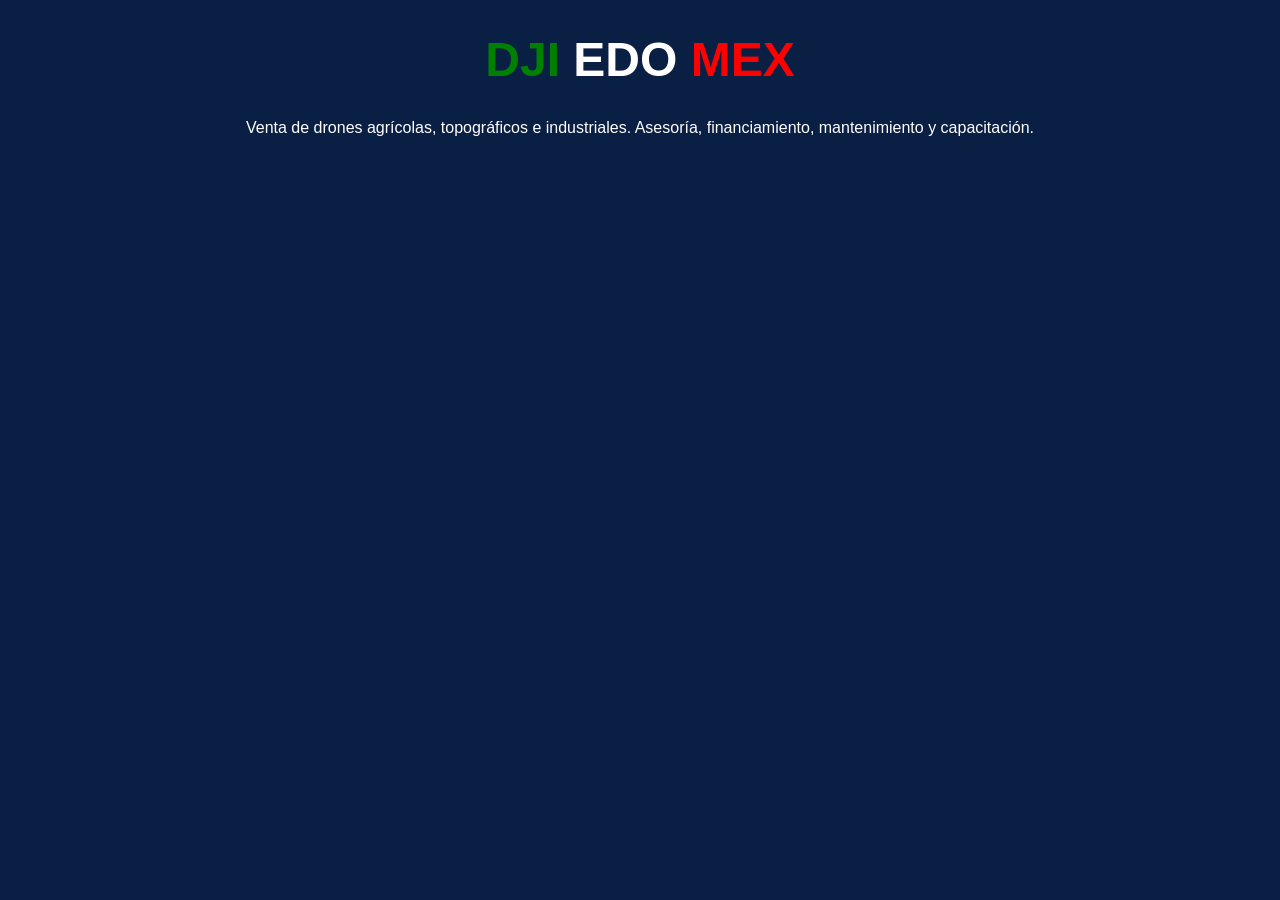
<file: index.html>
<!DOCTYPE html>
<html lang="es">
<head>
  <meta charset="UTF-8">
  <title>DJI Edo Mex</title>
  <style>
    body { background-color:#0A1F44; color:white; font-family:Arial, sans-serif; text-align:center; }
    h1 { font-size:48px; }
    .verde { color:green; }
    .blanco { color:white; }
    .rojo { color:red; }
  </style>
</head>
<body>
  <h1>
    <span class="verde">DJI</span>
    <span class="blanco">EDO</span>
    <span class="rojo">MEX</span>
  </h1>
  <p>Venta de drones agrícolas, topográficos e industriales. Asesoría, financiamiento, mantenimiento y capacitación.</p>
</body>
</html>
</file>
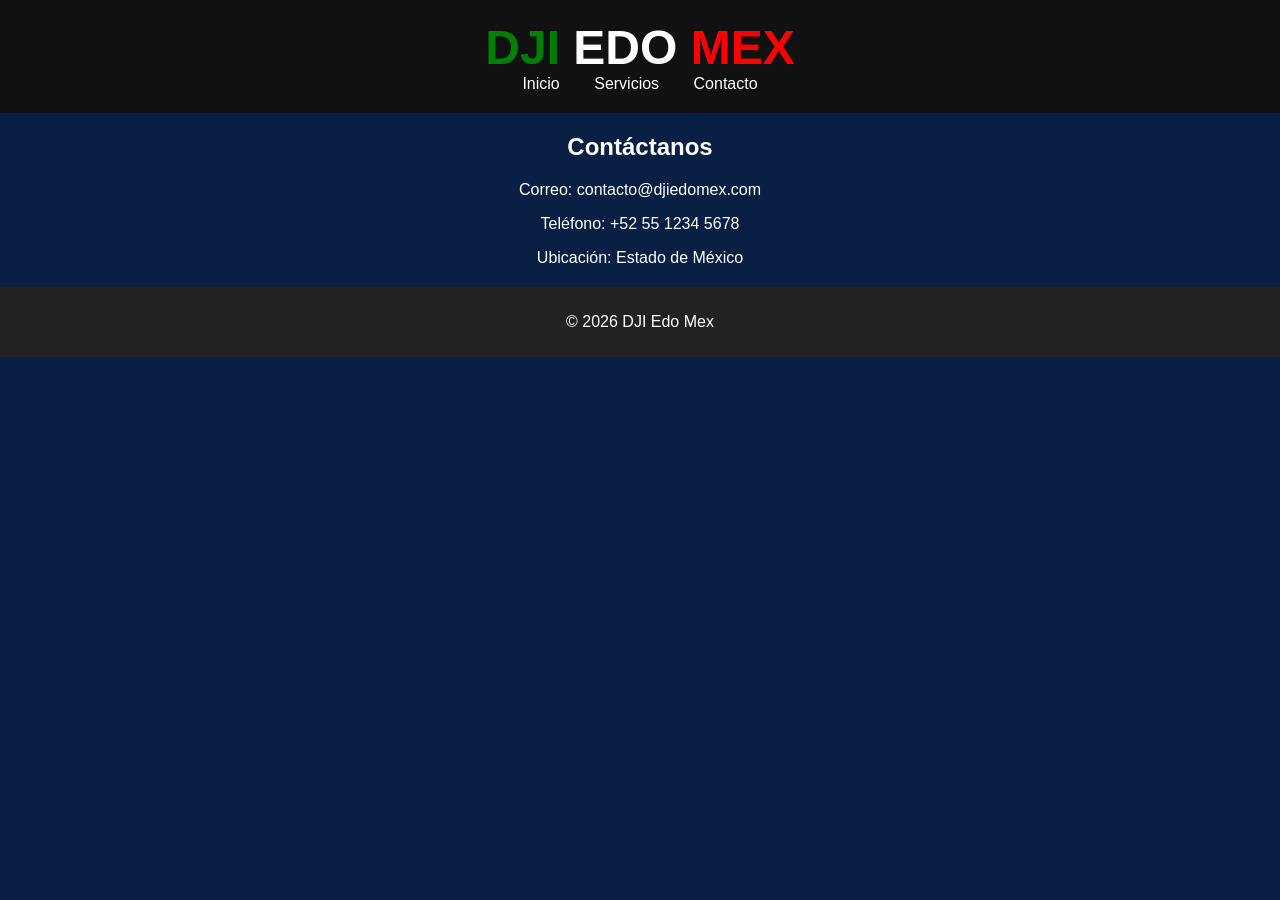
<file: contacto.html>
<!DOCTYPE html>
<html lang="es">
<head>
  <meta charset="UTF-8">
  <title>Contacto - DJI Edo Mex</title>
  <link rel="stylesheet" href="style.css">
</head>
<body>
  <header>
    <h1><span class="verde">DJI</span> <span class="blanco">EDO</span> <span class="rojo">MEX</span></h1>
    <nav>
      <a href="index.html">Inicio</a>
      <a href="servicios.html">Servicios</a>
      <a href="contacto.html">Contacto</a>
    </nav>
  </header>

  <main>
    <h2>Contáctanos</h2>
    <p>Correo: contacto@djiedomex.com</p>
    <p>Teléfono: +52 55 1234 5678</p>
    <p>Ubicación: Estado de México</p>
  </main>

  <footer>
    <p>© 2026 DJI Edo Mex</p>
  </footer>
</body>
</html>
</file>
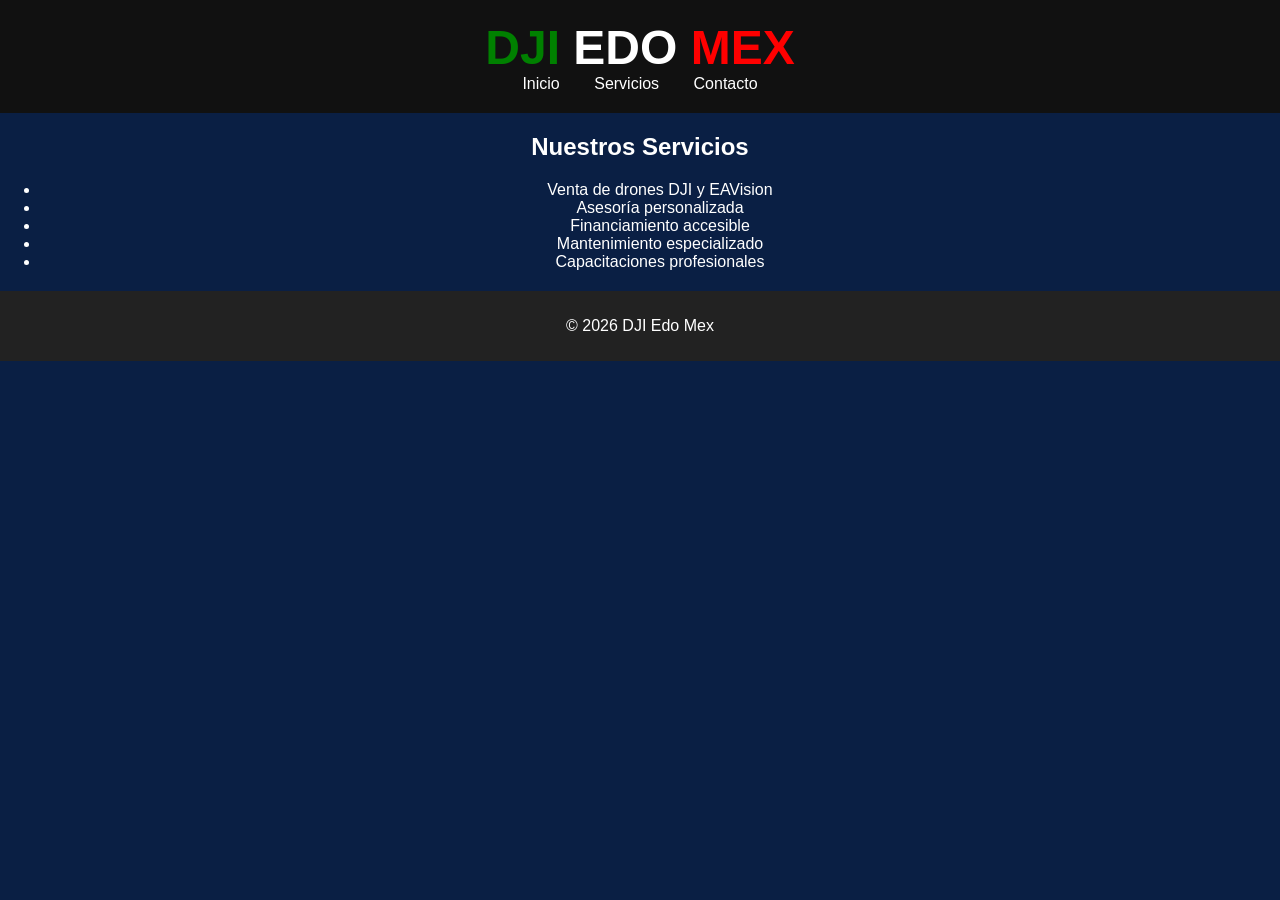
<file: servicios.html>
<!DOCTYPE html>
<html lang="es">
<head>
  <meta charset="UTF-8">
  <title>Servicios - DJI Edo Mex</title>
  <link rel="stylesheet" href="style.css">
</head>
<body>
  <header>
    <h1><span class="verde">DJI</span> <span class="blanco">EDO</span> <span class="rojo">MEX</span></h1>
    <nav>
      <a href="index.html">Inicio</a>
      <a href="servicios.html">Servicios</a>
      <a href="contacto.html">Contacto</a>
    </nav>
  </header>

  <main>
    <h2>Nuestros Servicios</h2>
    <ul>
      <li>Venta de drones DJI y EAVision</li>
      <li>Asesoría personalizada</li>
      <li>Financiamiento accesible</li>
      <li>Mantenimiento especializado</li>
      <li>Capacitaciones profesionales</li>
    </ul>
  </main>

  <footer>
    <p>© 2026 DJI Edo Mex</p>
  </footer>
</body>
</html>
</file>
<file: style.css>
body {
  font-family: Arial, sans-serif;
  margin: 0;
  background-color: #0A1F44; /* azul oscuro */
  color: white;
  text-align: center;
}

header {
  background-color: #111;
  padding: 20px;
}

h1 {
  font-size: 48px;
  margin: 0;
}

.verde { color: green; }
.blanco { color: white; }
.rojo { color: red; }

nav a {
  color: white;
  margin: 0 15px;
  text-decoration: none;
}

nav a:hover {
  text-decoration: underline;
}

footer {
  background-color: #222;
  padding: 10px;
  margin-top: 20px;
}
</file>
